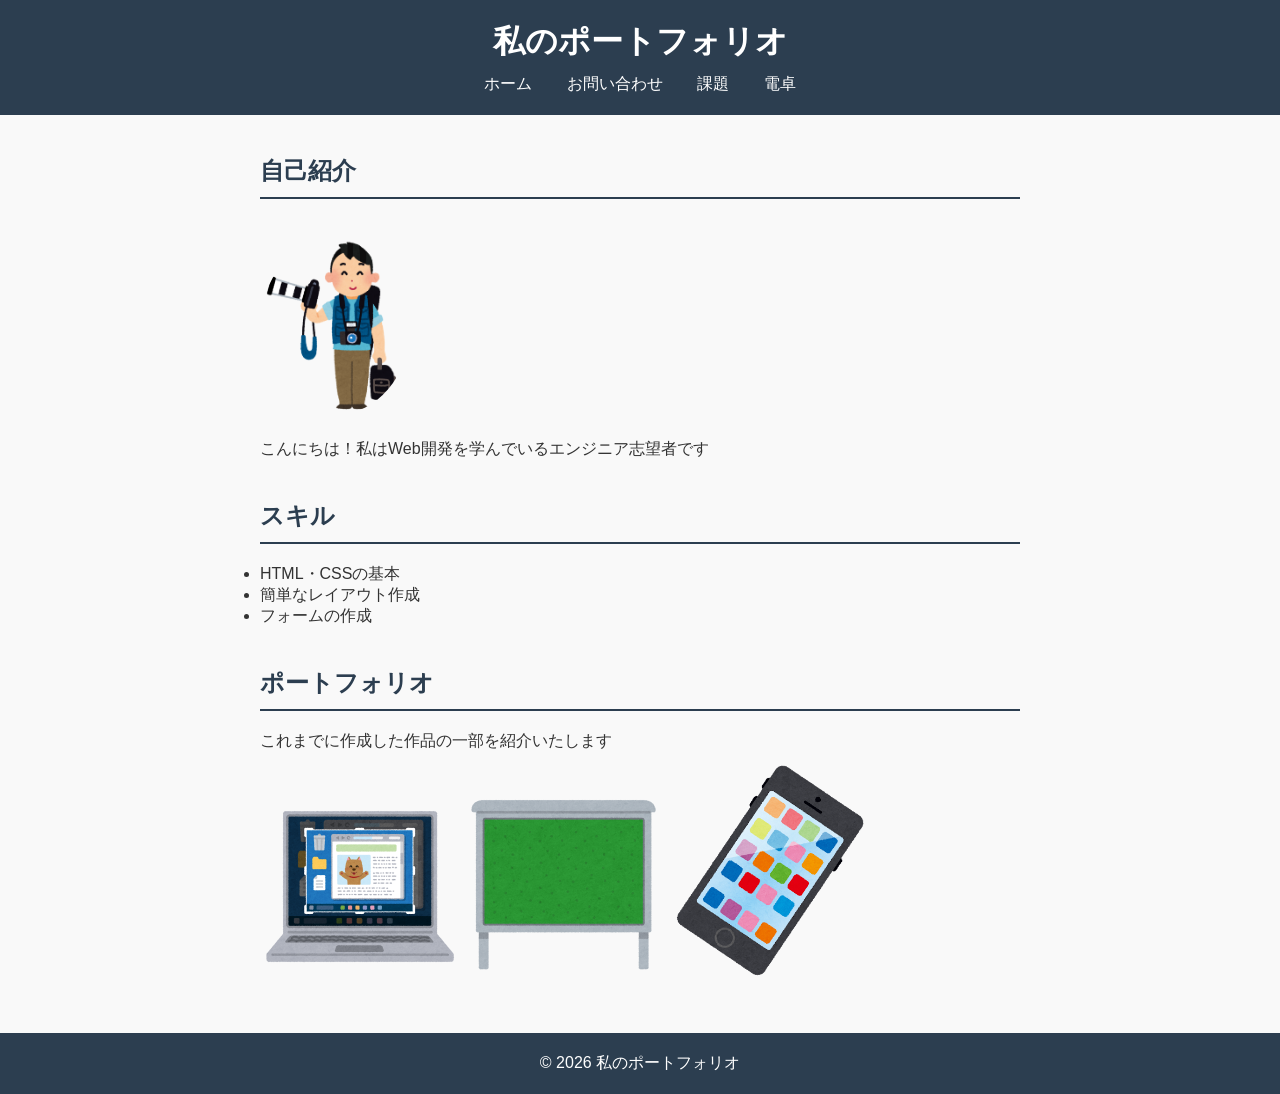
<file: index.html>
<!DOCTYPE html>
<html lang="ja">
<head>
    <meta charset="UTF-8">
    <meta name="viewport" content="width=device-width, initial-scale=1.0">
    <title>ポートフォリオ</title>
    <link rel="stylesheet" href="style.css">
</head>

<body>
    <header>
        <h1>私のポートフォリオ</h1>
        <nav>
            <ul>
                <li><a href="index.html">ホーム</a> </li>
                <li><a href="contact.html">お問い合わせ</a></li>
                <li><a href="work.html">課題</a></li>
                <li><a href="calculate.html">電卓</a></li>
            </ul>
        </nav>
    </header>
    
    <main>
        <section class="profile">
            <h2>自己紹介</h2>
            <img src="img/profile.png" alt="プロフィール写真">
            <p>こんにちは！私はWeb開発を学んでいるエンジニア志望者です</p>
        </section>

        <section class="skills">
            <h2>スキル</h2>
            <ul>
                <li>HTML・CSSの基本</li>
                <li>簡単なレイアウト作成</li>
                <li>フォームの作成</li>
            </ul>
        </section>

        <section class="works">
            <h2>ポートフォリオ</h2>
            <p>これまでに作成した作品の一部を紹介いたします</p>
            <img src="img/work1.png" alt="作品１">
            <img src="img/work2.png" alt="作品２">
            <img src="img/work3.png" alt="作品３">
        </section>
    </main>

    <footer>
        <p>&copy; 2026 私のポートフォリオ</p>
    </footer>
    <script src="work1.js"></script>
</body>
</html>
</file>
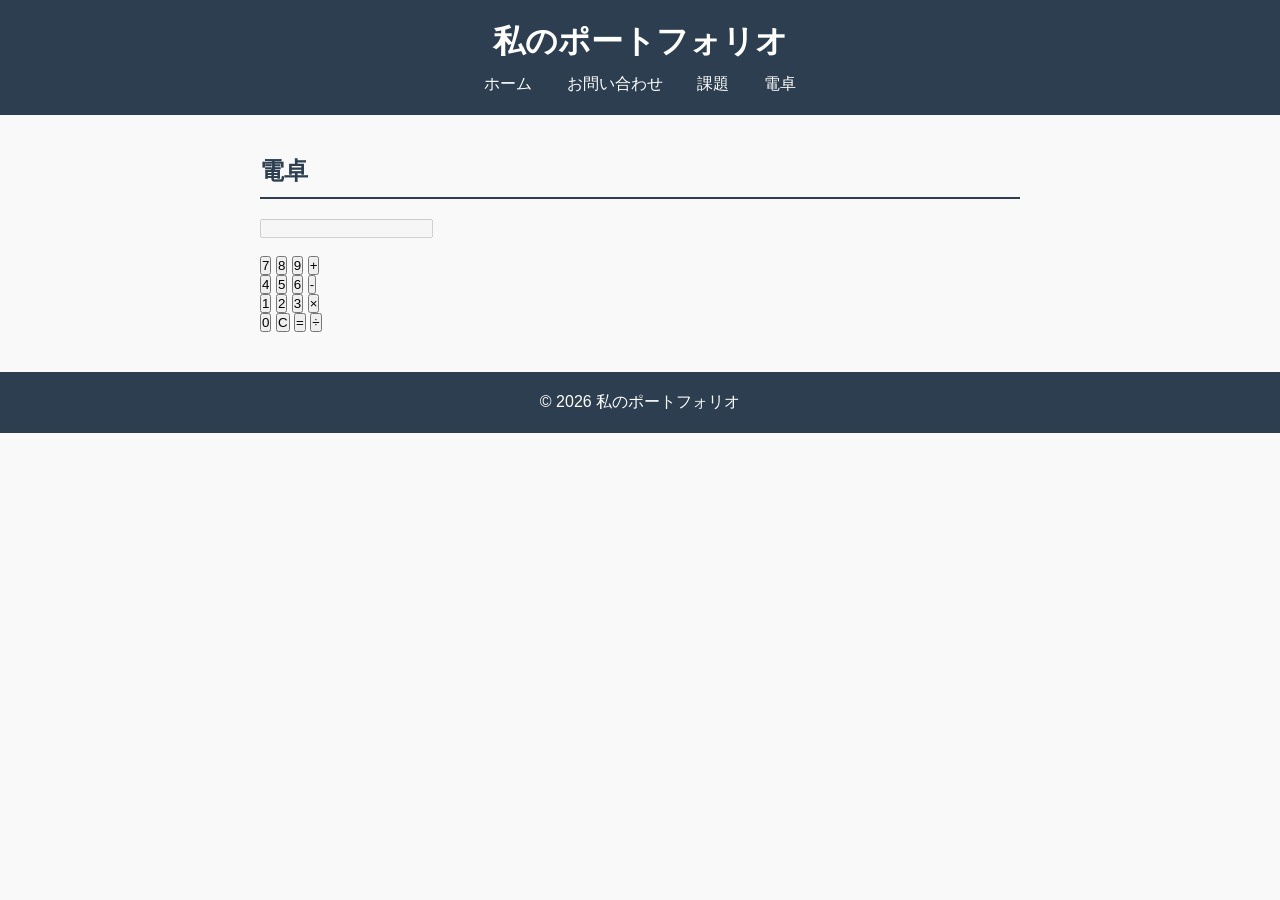
<file: calculate.html>
<!DOCTYPE html>
<html lang="ja">
<head>
    <meta charset="UTF-8">
    <meta name="viewport" content="width=device-width, initial-scale=1.0">
    <title>電卓</title>
    <link rel="stylesheet" href="style.css">
</head>
<body>
    <header>
        <h1>私のポートフォリオ</h1>
        <nav>
            <ul>
                <li><a href="index.html">ホーム</a></li>
                <li><a href="contact.html">お問い合わせ</a></li>
                <li><a href="work.html">課題</a></li>
                <li><a href="calculate.html">電卓</a></li>
            </ul>
        </nav>
    </header>

    <main>
        <section>
            <h2>電卓</h2>
            <div class="calculator">
                <input type="text" id="display" disabled><br><br>
                <button onclick="addToDisplay('7')">7</button>
                <button onclick="addToDisplay('8')">8</button>
                <button onclick="addToDisplay('9')">9</button>
                <button onclick="addToDisplay('+')">+</button><br>
                <button onclick="addToDisplay('4')">4</button>
                <button onclick="addToDisplay('5')">5</button>
                <button onclick="addToDisplay('6')">6</button>
                <button onclick="addToDisplay('-')">-</button><br>
                <button onclick="addToDisplay('1')">1</button>
                <button onclick="addToDisplay('2')">2</button>
                <button onclick="addToDisplay('3')">3</button>
                <button onclick="addToDisplay('*')">×</button><br>
                <button onclick="addToDisplay('0')">0</button>
                <button onclick="clearDisplay()">C</button>
                <button onclick="calculate()">=</button>
                <button onclick="addToDisplay('/')">÷</button>
            </div>
        </section>
    </main>

    <footer>
        <p>&copy; 2026 私のポートフォリオ</p>
    </footer>

    <script>
        function addToDisplay(value) {
            document.getElementById('display').value += value;
        }
        function clearDisplay() {
            document.getElementById('display').value = '';
        }
        function calculate() {
            let result = eval(document.getElementById('display').value);
            document.getElementById('display').value = result;
        }
    </script>
</body>
</html>
</file>
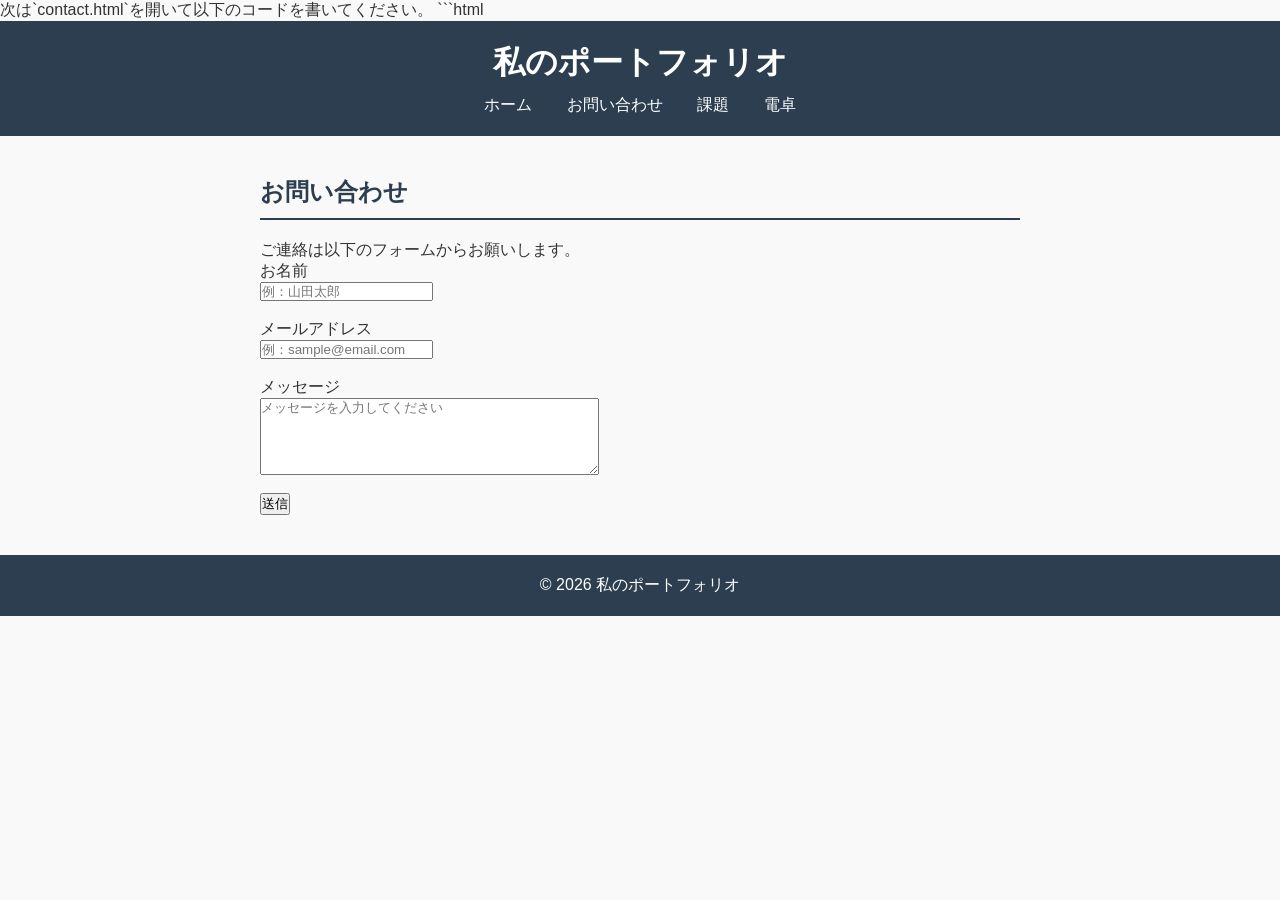
<file: contact.html>
次は`contact.html`を開いて以下のコードを書いてください。

```html
<!DOCTYPE html>
<html lang="ja">
<head>
    <meta charset="UTF-8">
    <meta name="viewport" content="width=device-width, initial-scale=1.0">
    <title>お問い合わせ</title>
    <link rel="stylesheet" href="style.css">
</head>
<body>
    <header>
        <h1>私のポートフォリオ</h1>
        <nav>
            <ul>
                <li><a href="index.html">ホーム</a></li>
                <li><a href="contact.html">お問い合わせ</a></li>
                <li><a href="work.html">課題</a></li>
                <li><a href="calculate.html">電卓</a></li>
            </ul>
        </nav>
    </header>

    <main>
        <section>
            <h2>お問い合わせ</h2>
            <p>ご連絡は以下のフォームからお願いします。</p>

            <label>お名前</label><br>
            <input type="text" placeholder="例：山田太郎"><br><br>

            <label>メールアドレス</label><br>
            <input type="email" placeholder="例：sample@email.com"><br><br>

            <label>メッセージ</label><br>
            <textarea rows="5" cols="40" placeholder="メッセージを入力してください"></textarea><br><br>

            <button type="submit">送信</button>
        </section>
    </main>

    <footer>
        <p>&copy; 2026 私のポートフォリオ</p>
    </footer>
</body>
</html>
</file>
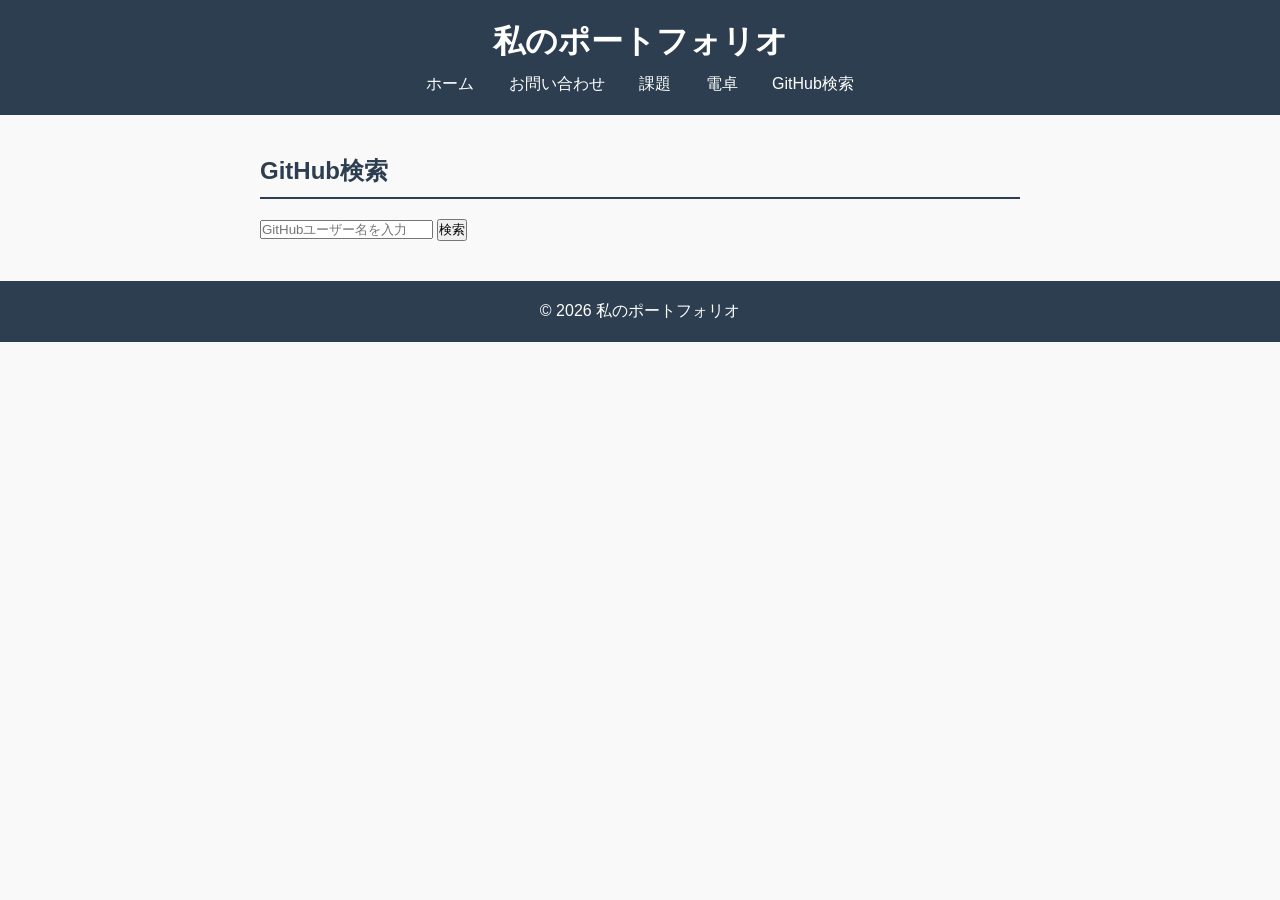
<file: github-search.html>
<!DOCTYPE html>
<html lang="ja">
<head>
    <meta charset="UTF-8">
    <meta name="viewport" content="width=device-width, initial-scale=1.0">
    <title>GitHub検索</title>
    <link rel="stylesheet" href="css/style.css">
</head>
<body>
    <header>
        <h1>私のポートフォリオ</h1>
        <nav>
            <ul>
                <li><a href="index.html">ホーム</a></li>
                <li><a href="contact.html">お問い合わせ</a></li>
                <li><a href="work.html">課題</a></li>
                <li><a href="calculate.html">電卓</a></li>
                <li><a href="github-search.html">GitHub検索</a></li>
            </ul>
        </nav>
    </header>

    <main>
        <section>
            <h2>GitHub検索</h2>
            <input type="text" id="searchInput" placeholder="GitHubユーザー名を入力">
            <button onclick="searchGitHub()">検索</button>
            <div id="result"></div>
        </section>
    </main>

    <footer>
        <p>&copy; 2026 私のポートフォリオ</p>
    </footer>

    <script>
        async function searchGitHub() {
            const username = document.getElementById('searchInput').value;
            const result = document.getElementById('result');

            if (username === '') {
                result.innerHTML = '<p>ユーザー名を入力してください</p>';
                return;
            }

            result.innerHTML = '<p>検索中...</p>';

            try {
                const response = await fetch(`https://api.github.com/users/${username}`);
                
                if (!response.ok) {
                    result.innerHTML = '<p>ユーザーが見つかりませんでした</p>';
                    return;
                }

                const data = await response.json();

                result.innerHTML = `
                    <h3>${data.name || data.login}</h3>
                    <img src="${data.avatar_url}" width="100">
                    <p>ユーザー名：${data.login}</p>
                    <p>リポジトリ数：${data.public_repos}</p>
                    <p>フォロワー数：${data.followers}</p>
                    <a href="${data.html_url}" target="_blank">GitHubプロフィールを見る</a>
                `;
            } catch (error) {
                result.innerHTML = '<p>エラーが発生しました</p>';
            }
        }
    </script>
</body>
</html>
</file>
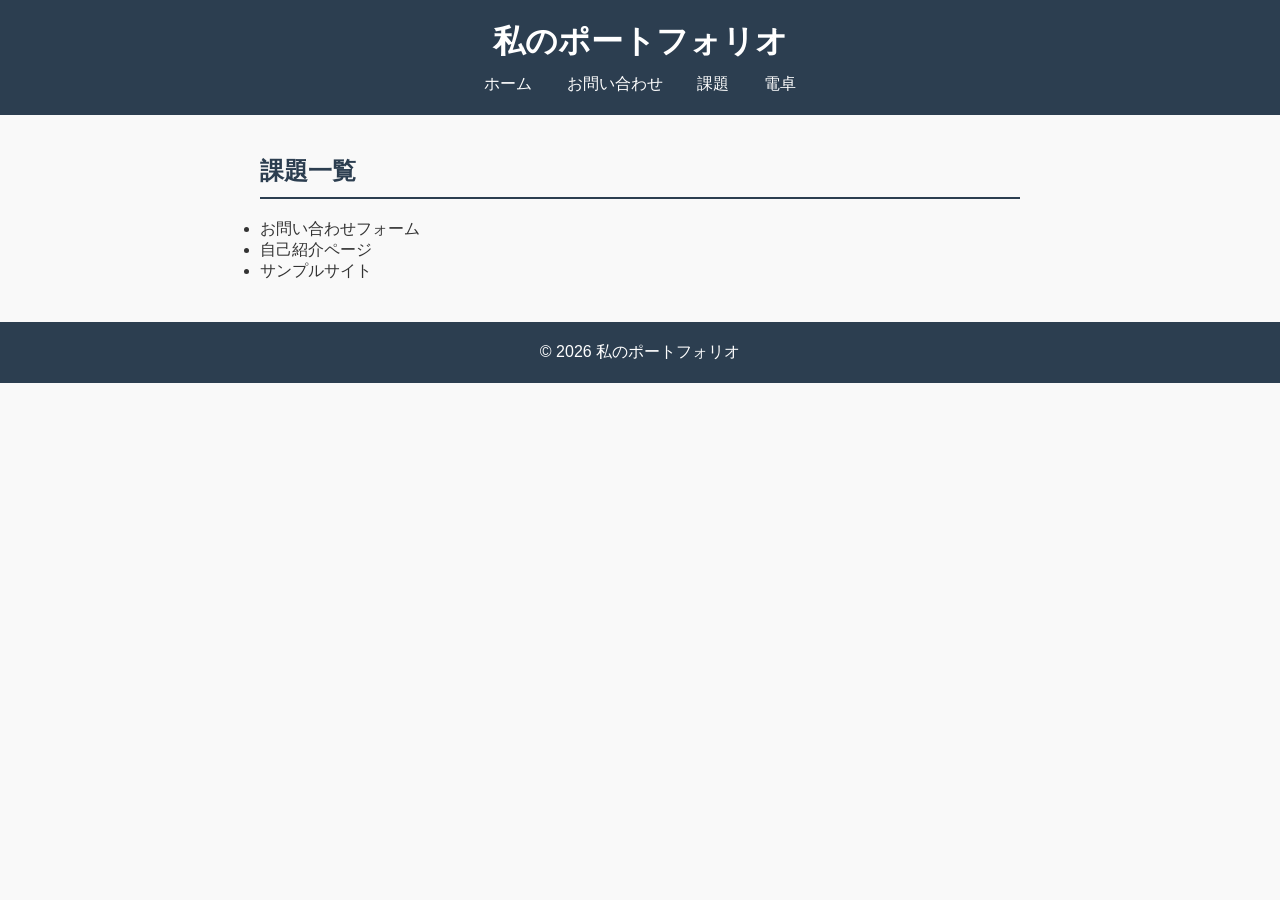
<file: work.html>
<!DOCTYPE html>
<html lang="ja">
<head>
    <meta charset="UTF-8">
    <meta name="viewport" content="width=device-width, initial-scale=1.0">
    <title>課題</title>
    <link rel="stylesheet" href="style.css">
</head>
<body>
    <header>
        <h1>私のポートフォリオ</h1>
        <nav>
            <ul>
                <li><a href="index.html">ホーム</a></li>
                <li><a href="contact.html">お問い合わせ</a></li>
                <li><a href="work.html">課題</a></li>
                <li><a href="calculate.html">電卓</a></li>
            </ul>
        </nav>
    </header>

    <main>
        <section>
            <h2>課題一覧</h2>
            <ul>
                <li>お問い合わせフォーム</li>
                <li>自己紹介ページ</li>
                <li>サンプルサイト</li>
            </ul>
        </section>
    </main>

    <footer>
        <p>&copy; 2026 私のポートフォリオ</p>
    </footer>
</body>
</html>
</file>
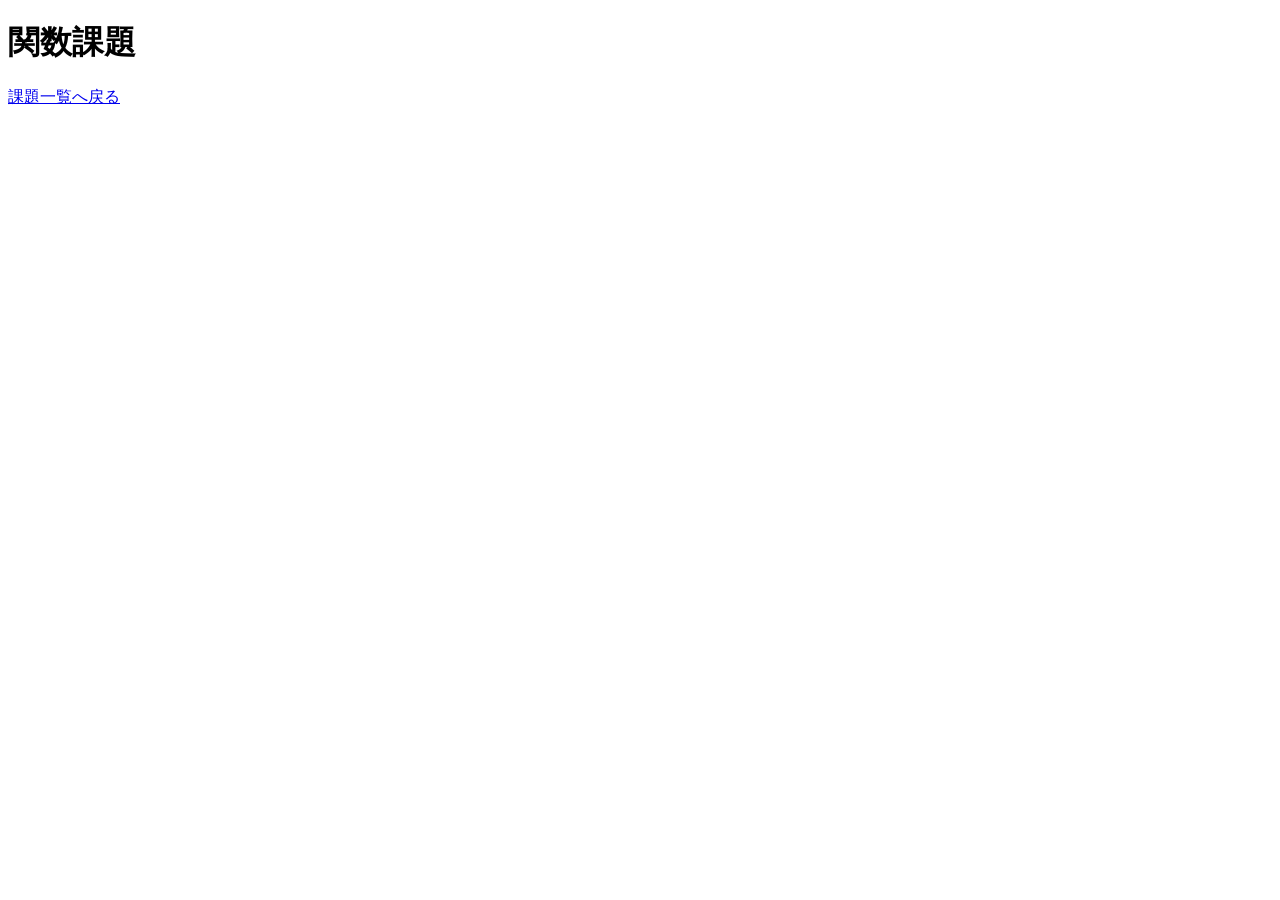
<file: JavaScriptWork/work_1_3/1_3function.html>
<!DOCTYPE html>
<html lang="ja">
<head>
    <meta charset="UTF-8">
    <meta name="viewport" content="width=device-width, initial-scale=1.0">
    <title>関数課題</title>
</head>
<body>
    <h1>関数課題</h1>
    <a href="../../work.html">課題一覧へ戻る </a>

    <script src="1_3function.js"></script>    
</body>
</html>
</file>
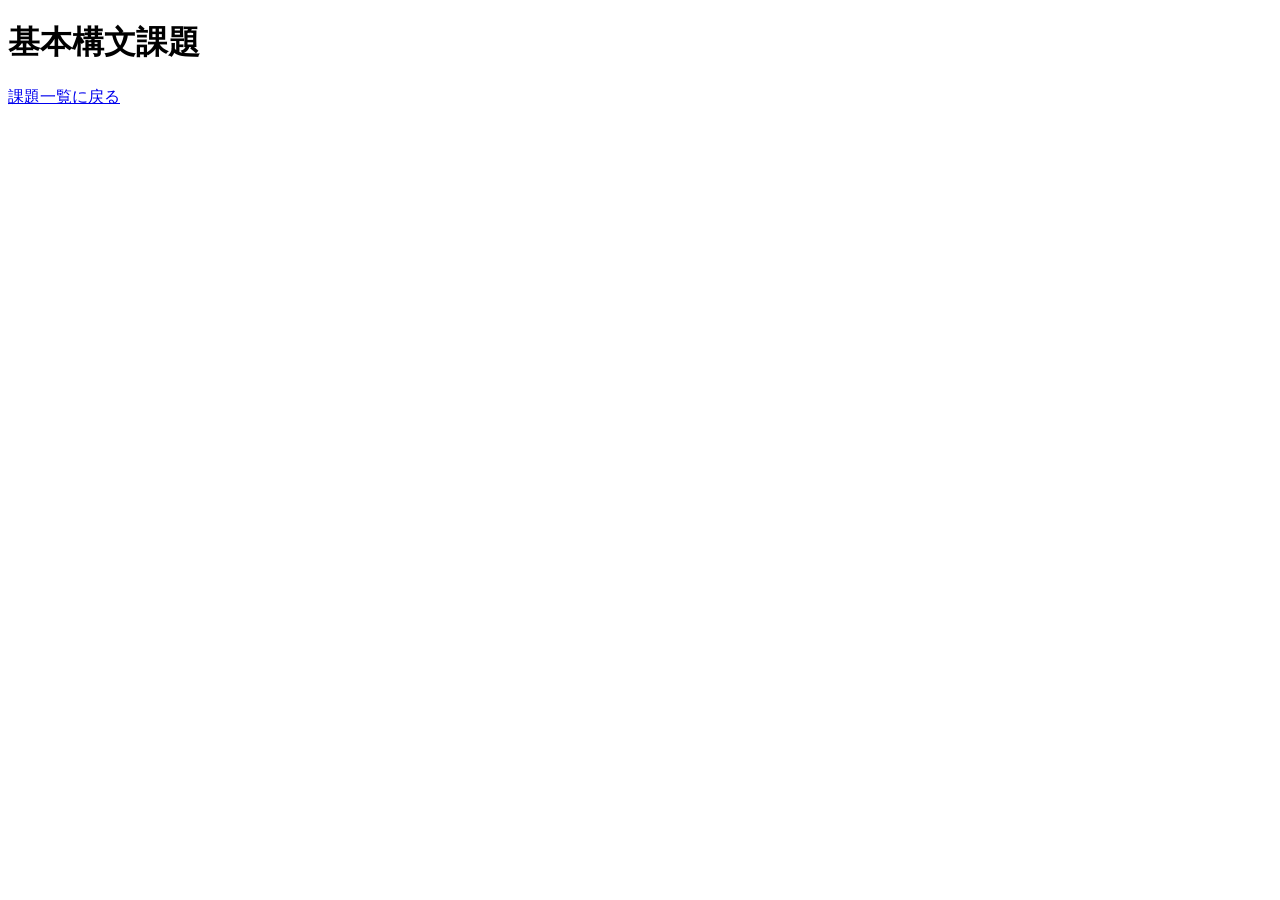
<file: JavaScriptWork/work_1_4/1_4.html>
<!DOCTYPE html>
<html lang="ja">
<head>
    <meta charset="UTF-8">
    <meta name="viewport" content="width=device-width, initial-scale=1.0">
    <title>基本構文課題</title>
</head>
<body>
    <h1>基本構文課題</h1>
    <a href="../../work.html">課題一覧に戻る</a>

    <script src="1_4.js"></script>
    
</body>
</html>
</file>
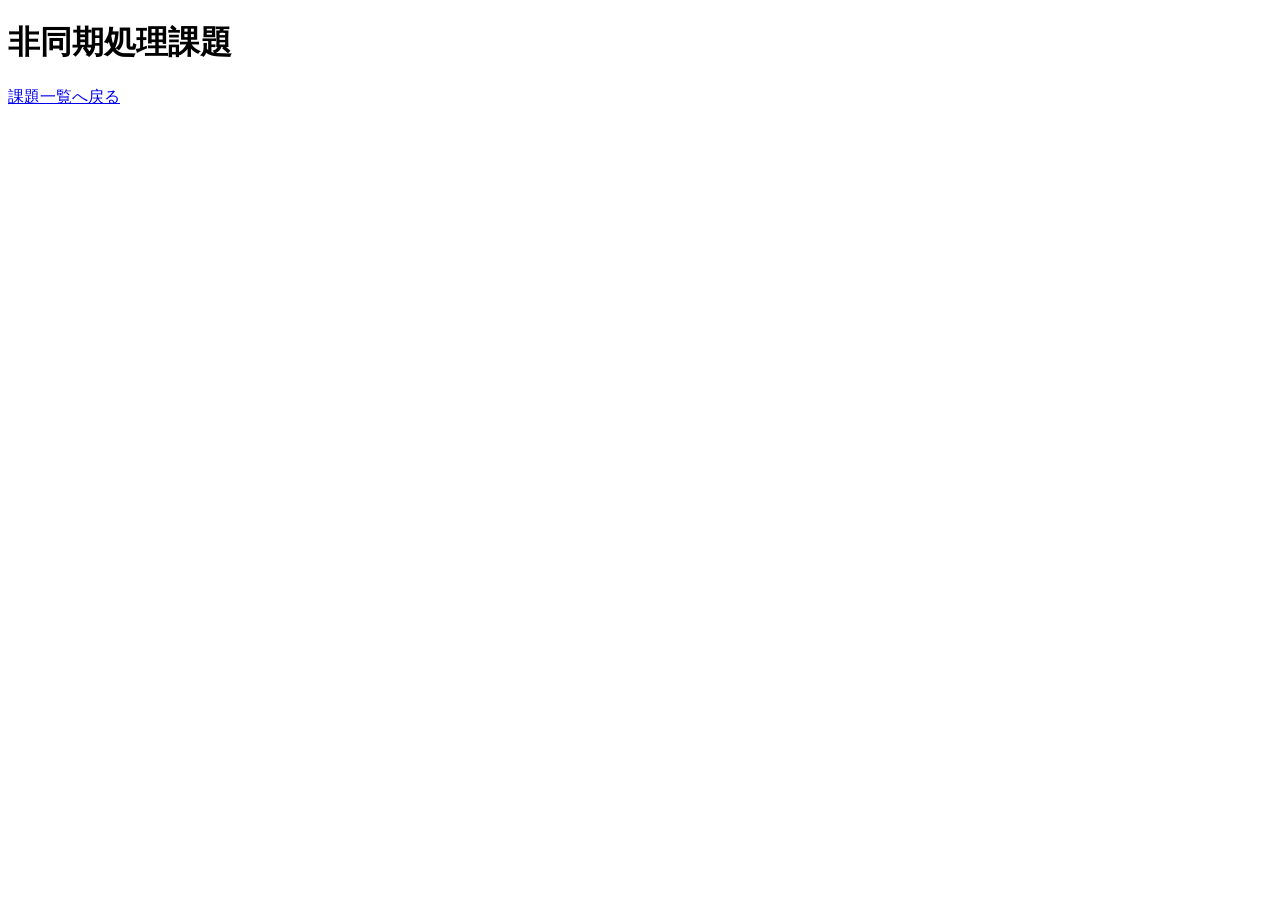
<file: JavaScriptWork/work_1_6/1_6.html>
<!DOCTYPE html>
<html lang="ja">
<head>
    <meta charset="UTF-8">
    <meta name="viewport" content="width=device-width, initial-scale=1.0">
    <title>非同期処理課題</title>
</head>
<body>
    <h1>非同期処理課題</h1>
    <a href="../../work.html">課題一覧へ戻る</a>

    <script src="1_6.js"></script>
</body>
</html>
</file>
<file: style.css>
*{
    margin: 0;
    padding: 0;
    box-sizing: border-box;
}

body {
    font-family: Arial, sans-serif;
    background-color: #f9f9f9;
    color: #333;
}

header {
    background-color: #2c3e50;
    color: white;
    padding: 20px;
    text-align: center;
}

nav ul {
    list-style: none;
    margin-top: 10px;
}

nav ul li {
    display: inline;
    margin: 0 15px;
}

nav ul li a {
    color: white;
    text-decoration: none;
}

main {
    max-width: 800px;
    margin: 40px auto;
    padding: 0 20px;
}

section {
    margin-bottom: 40px;
}

h2 {
    color: #2c3e50;
    border-bottom: 2px solid #2c3e50;
    padding-bottom: 10px;
    margin-bottom: 20px;
}

.profile img{
    width: 150px;
    border-radius:50% ;
    margin: 20px 0;
}

.works img {
    width: 200px;
    margin: 10px 0;
    border-radius:8px ;
}

footer {
    background-color: #2c3e50;
    color: white;
    text-align: center;
    padding: 20px;
    margin-top: 40px;
}
</file>
<file: css/style.css>
*{
    margin: 0;
    padding: 0;
    box-sizing: border-box;
}

body {
    font-family: Arial, sans-serif;
    background-color: #f9f9f9;
    color: #333;
}

header {
    background-color: #2c3e50;
    color: white;
    padding: 20px;
    text-align: center;
}

nav ul {
    list-style: none;
    margin-top: 10px;
}

nav ul li {
    display: inline;
    margin: 0 15px;
}

nav ul li a {
    color: white;
    text-decoration: none;
}

main {
    max-width: 800px;
    margin: 40px auto;
    padding: 0 20px;
}

section {
    margin-bottom: 40px;
}

h2 {
    color: #2c3e50;
    border-bottom: 2px solid #2c3e50;
    padding-bottom: 10px;
    margin-bottom: 20px;
}

.profile img{
    width: 150px;
    border-radius:50% ;
    margin: 20px 0;
}

.works img {
    width: 200px;
    margin: 10px 0;
    border-radius:8px ;
}

footer {
    background-color: #2c3e50;
    color: white;
    text-align: center;
    padding: 20px;
    margin-top: 40px;
}
</file>
